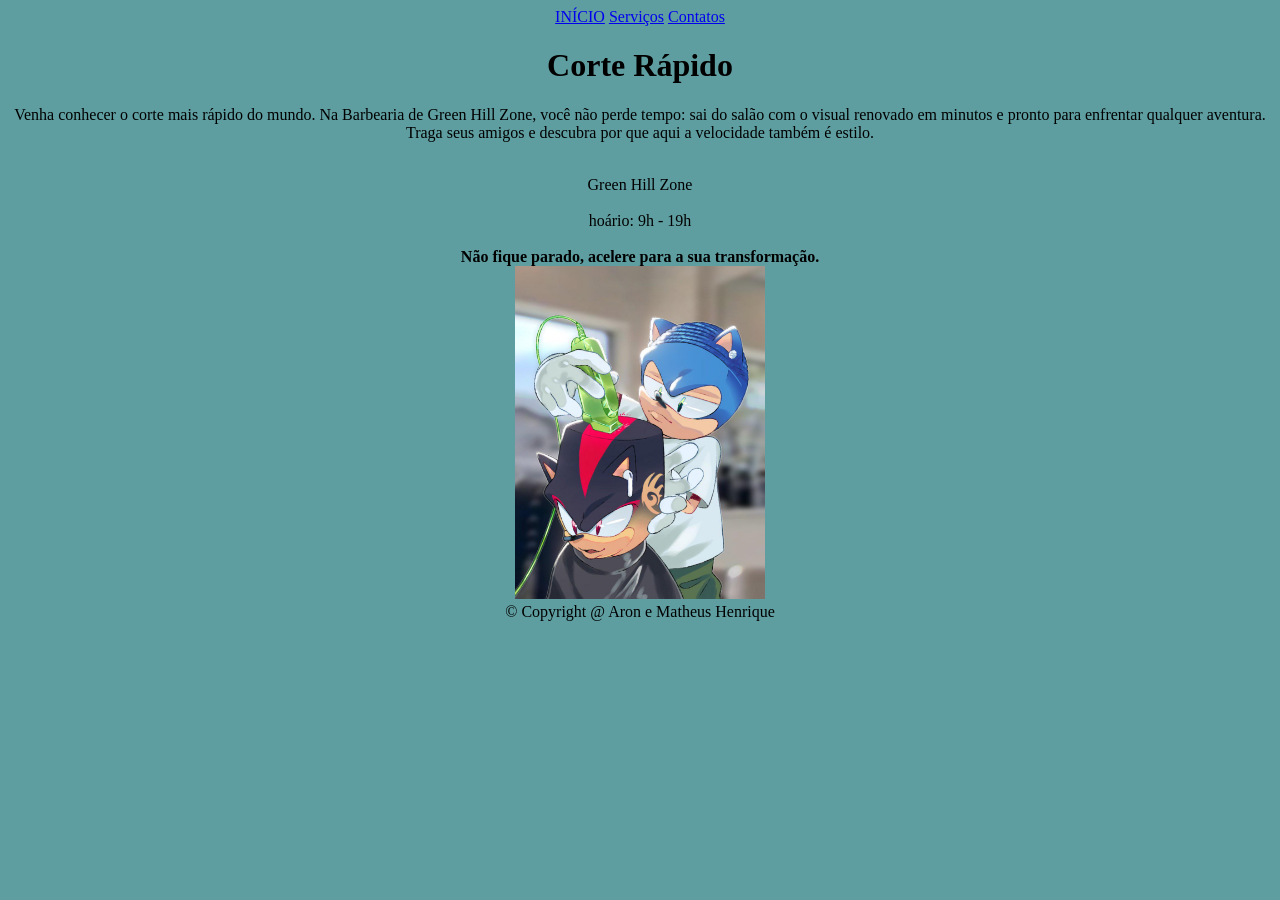
<file: BarbeariadoSonicDefinitiva-main/BarbeariadoSonicDefinitiva-main/index.html>
<!DOCTYPE html>
<html lang="en">
<head>
    <meta charset="UTF-8">
    <meta name="viewport" content="width=device-width, initial-scale=1.0">
    <title>Corte Rápido</title>
    <link rel="stylesheet" href="style-home.css">

</head>
<body>
<div class="menu">
  <a href="index.html">INÍCIO</a>
  <a href="servicos.html">Serviços</a>
  <a href="contatos.html">Contatos</a>
    <h1>Corte Rápido</h1>
 <p>Venha conhecer o corte mais rápido do mundo. Na Barbearia de Green Hill Zone, você não perde tempo: sai do salão com o visual renovado em minutos e pronto para enfrentar qualquer aventura. Traga seus amigos e descubra por que aqui a velocidade também é estilo.</p>


</br>Green Hill Zone<br>
</br>hoário: 9h - 19h <br>

</br><strong> Não fique parado, acelere para a sua transformação. </strong><br>
<img src="sonic.jpeg" alt="">

<footer>
    &copy; Copyright @ Aron e Matheus Henrique 
</footer>
 
 <nav class="menu-navegacao">


</body>
</html>
</file>
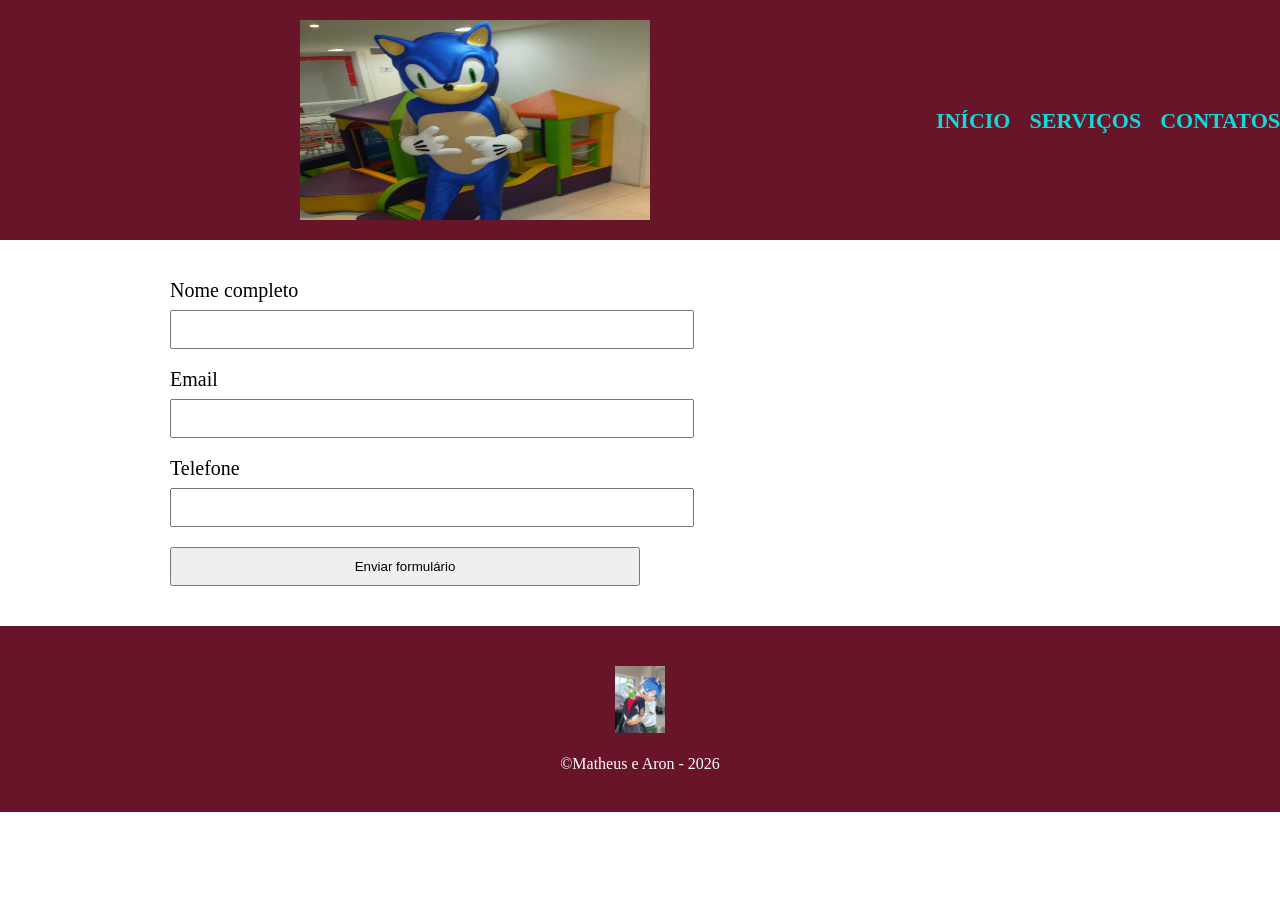
<file: BarbeariadoSonicDefinitiva-main/BarbeariadoSonicDefinitiva-main/contatos.html>
<!DOCTYPE html>
<html lang="en">
<head>
    <meta charset="UTF-8">
    <meta name="viewport" content="width=, initial-scale=1.0">
    <title>Document</title>
    <link rel="stylesheet" href="reset.css">
    <link rel="stylesheet" href="style.css"> 
</head>
<body>
  <header>
    <div class="caixa">
<h1> <img src="pppp.jpeg"> </h1>
        <nav>
            <ul>
                <li><a href="index.html">INÍCIO</a></li>
                <li><a href="servicos.html">SERVIÇOS</a></li>
                <li><a href="contatos.html">CONTATOS</a></li>
            </ul>
        </nav>
    </div>
  </header>
  <main>
    <form>
        <label for="nome">Nome completo</label>
        <input type="text" id="nome">

        <label for="email">Email</label>
        <input type="text" id="email">

         <label for="telefone">Telefone</label>
         <input type="text" id="telefone">

        
        <input type="submit" value="Enviar formulário">


    </form>
  </main>
  <footer>
    <img src="pelo.jpeg">
    <p>&copy;Matheus e Aron - 2026</p>
</footer>
</body>
</html>
</file>
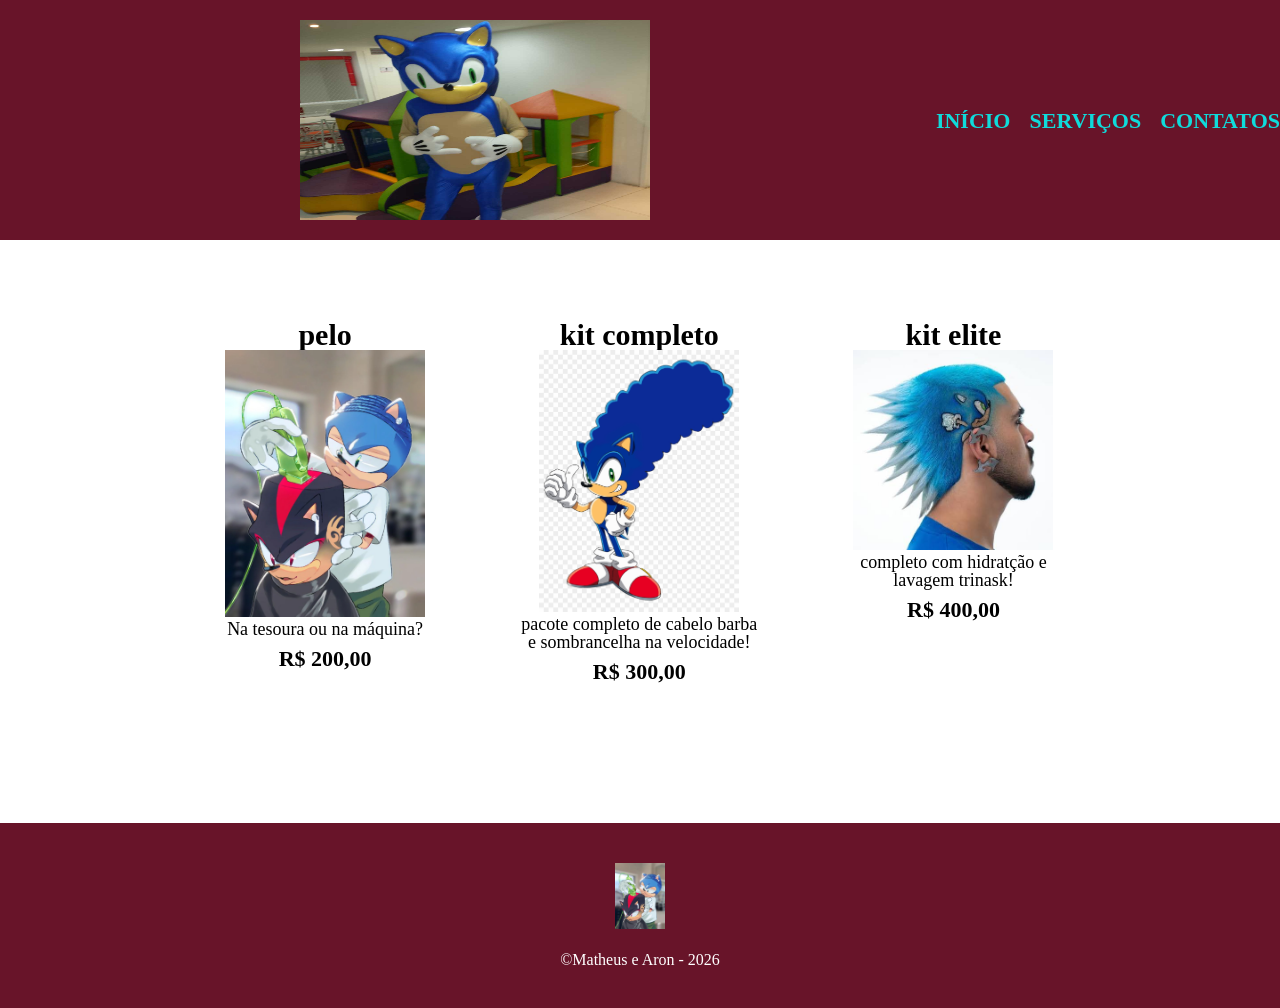
<file: BarbeariadoSonicDefinitiva-main/BarbeariadoSonicDefinitiva-main/servicos.html>
<!DOCTYPE html>
<html lang="en">
<head>
    <meta charset="UTF-8">
    <meta name="viewport" content="width=, initial-scale=1.0">
    <title>Document</title>
    <link rel="stylesheet" href="reset.css">
    <link rel="stylesheet" href="style.css"> 
</head>
<body>
  <header>
    <div class="caixa">
<h1> <img src="pppp.jpeg"> </h1>
        <nav>
            <ul>
                <li><a href="index.html">INÍCIO</a></li>
                <li><a href="servicos.html">SERVIÇOS</a></li>
                <li><a href="contatos.html">CONTATOS</a></li>
            </ul>
        </nav>
    </div>
  </header>
<main>
      <ul class="servicos">
        <li>
            <h2>pelo</h2>
            <img src="pelo.jpeg" alt="pelo">
            <p class="descricao">Na tesoura ou na máquina?</p>
            <p class="preco">R$ 200,00</p>
        </li>
     <li>
            <h2>kit completo</h2>
            <img src="marge.jpeg">
            <p class="descricao"> pacote completo de cabelo barba e sombrancelha na velocidade! </p>
            <p class="preco">R$ 300,00</p>
        </li>
         <li>
            <h2>kit elite</h2>
            <img src="uuuuu.jpeg">
            <p class="descricao">completo com hidratção e lavagem trinask! </p>
            <p class="preco">R$ 400,00 <li>            
          </ul>         
</main>
</body>
<footer>
    <img src="pelo.jpeg">
    <p>&copy;Matheus e Aron - 2026</p>
</footer>
</html>
</file>
<file: BarbeariadoSonicDefinitiva-main/BarbeariadoSonicDefinitiva-main/style-home.css>
body{
 background-color: cadetblue;
 text-align: center;

}

nav{
    position: absolute;
}
img{
    width: 250px;
}
</file>
<file: BarbeariadoSonicDefinitiva-main/BarbeariadoSonicDefinitiva-main/style.css>
header{
    background-color: rgb(104, 20, 41);
    height: 200px;
    padding: 20px 0;
    text-align: left;
}
nav li{
    display:inline;
    margin: 0 0 0 15px;
}
nav a{
    text-decoration: none;
    text-transform: uppercase;
    color: rgb(15, 219, 219);
    font-size: 22px;
    font-weight: bold;  
}
.caixa img{
    width: 350px;
    height: 200px;
    margin-left: 300px;
}


nav{
    position: absolute;
    top: 110px;
    right: 0 ;
}
h1 img{
    width: 500;
}
.servicos{
    width: 940px;
    margin: 0 auto;
    padding: 50px 0;
}

.servicos li{
    display: inline-block;
    text-align: center;
    width: 30%;
    vertical-align: top;
    margin: 0 1.5%;
    padding: 30px 20px;
    box-sizing: border-box;
}

.servicos h2 {
    font-size: 30px;
    font-weight: bold;

}

.descricao {
    font-size: 18px;
}

.preco {
    font-size: 22px;
    font-weight: bold;
    margin-top: 10px;
}

.servicos img{
    width: 200px;
}
footer{
text-align: center;
background-color:rgb(104, 20, 41);
padding: 40px 0;
}
footer img{
    width: 50px;
    margin-bottom: 20px;
}

footer p{
color:white;
}

main{
    width: 940px;
    margin: 0 auto;
}

form{
    margin: 40px 0;
}

form label{
    display: block;
    font-size: 20px;
    margin: 0 0 10px;
}

form input{
    display: block;
    margin: 0 0 20px;
    padding: 10px 25px;
    width: 50%;
}
</file>
